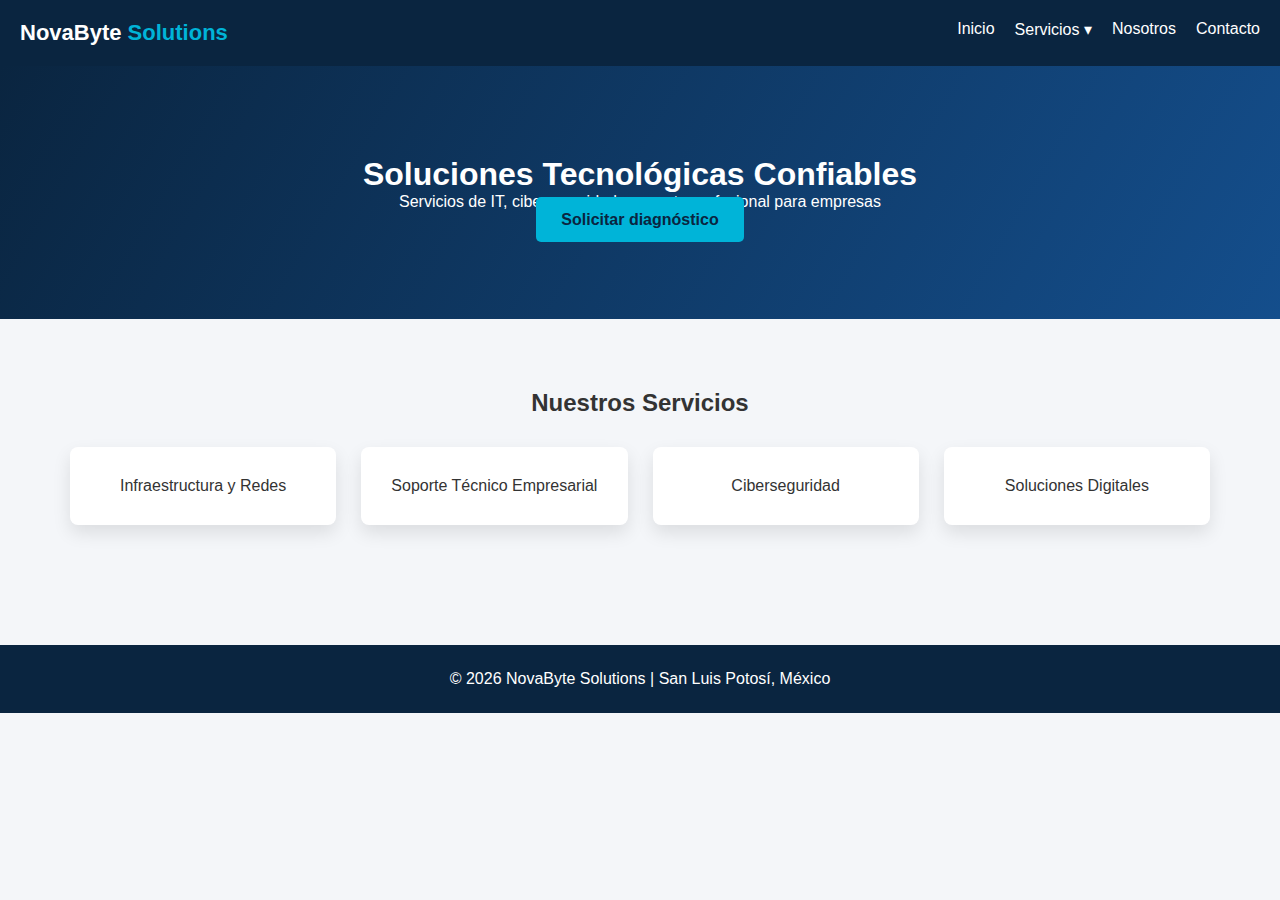
<file: index.html>
<!DOCTYPE html>
<html lang="es">
<head>
<meta charset="UTF-8">
<title>NovaByte Solutions | Servicios de IT</title>
<meta name="description" content="NovaByte Solutions ofrece servicios profesionales de TI, soporte técnico, ciberseguridad y soluciones digitales para empresas.">
<link rel="stylesheet" href="css/style.css">
<script defer src="js/app.js"></script>
</head>
<body>

<header class="header">
  <div class="logo">NovaByte <span>Solutions</span></div>
  <nav>
    <ul class="menu">
      <li><a href="index.html">Inicio</a></li>
      <li class="dropdown">
        <a href="#">Servicios ▾</a>
        <ul class="submenu">
          <li><a href="servicios/infraestructura.html">Infraestructura IT</a></li>
          <li><a href="servicios/ciberseguridad.html">Ciberseguridad</a></li>
          <li><a href="servicios/soporte.html">Soporte Técnico</a></li>
          <li><a href="servicios/soluciones.html">Soluciones Digitales</a></li>
        </ul>
      </li>
      <li><a href="nosotros.html">Nosotros</a></li>
      <li><a href="contacto.html">Contacto</a></li>
    </ul>
  </nav>
</header>

<section class="hero">
  <h1>Soluciones Tecnológicas Confiables</h1>
  <p>Servicios de IT, ciberseguridad y soporte profesional para empresas</p>
  <a href="contacto.html" class="btn">Solicitar diagnóstico</a>
</section>

<section class="services">
  <h2>Nuestros Servicios</h2>
  <div class="grid">
    <div class="card">Infraestructura y Redes</div>
    <div class="card">Soporte Técnico Empresarial</div>
    <div class="card">Ciberseguridad</div>
    <div class="card">Soluciones Digitales</div>
  </div>
</section>

<footer>
<p>© 2026 NovaByte Solutions | San Luis Potosí, México</p>
</footer>

</body>
</html>
</file>
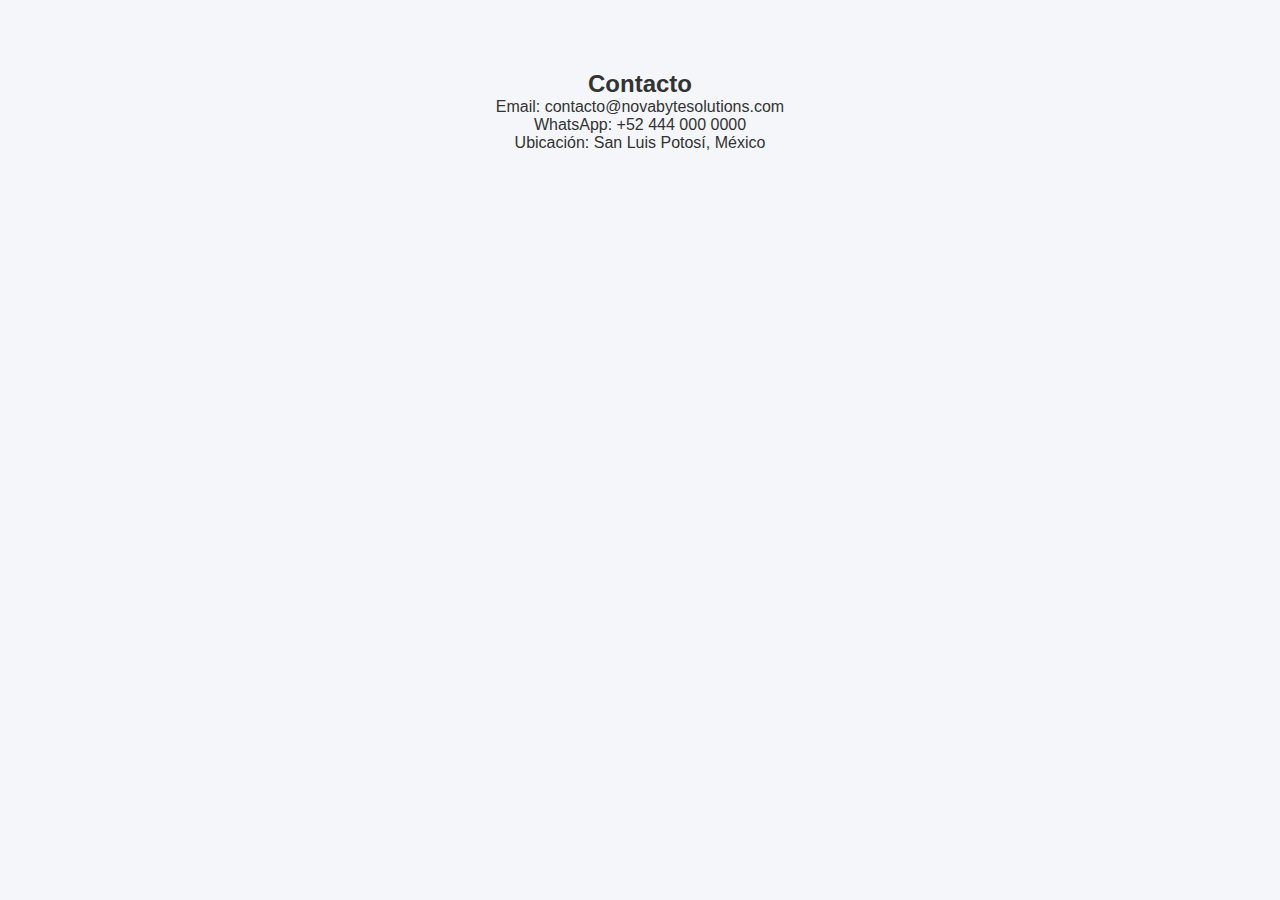
<file: contacto.html>
<!DOCTYPE html>
<html lang="es">
<head>
<meta charset="UTF-8">
<title>Contacto | NovaByte Solutions</title>
<link rel="stylesheet" href="css/style.css">
</head>
<body>
<section class="services">
<h2>Contacto</h2>
<p>Email: contacto@novabytesolutions.com</p>
<p>WhatsApp: +52 444 000 0000</p>
<p>Ubicación: San Luis Potosí, México</p>
</section>
</body>
</html>
</file>
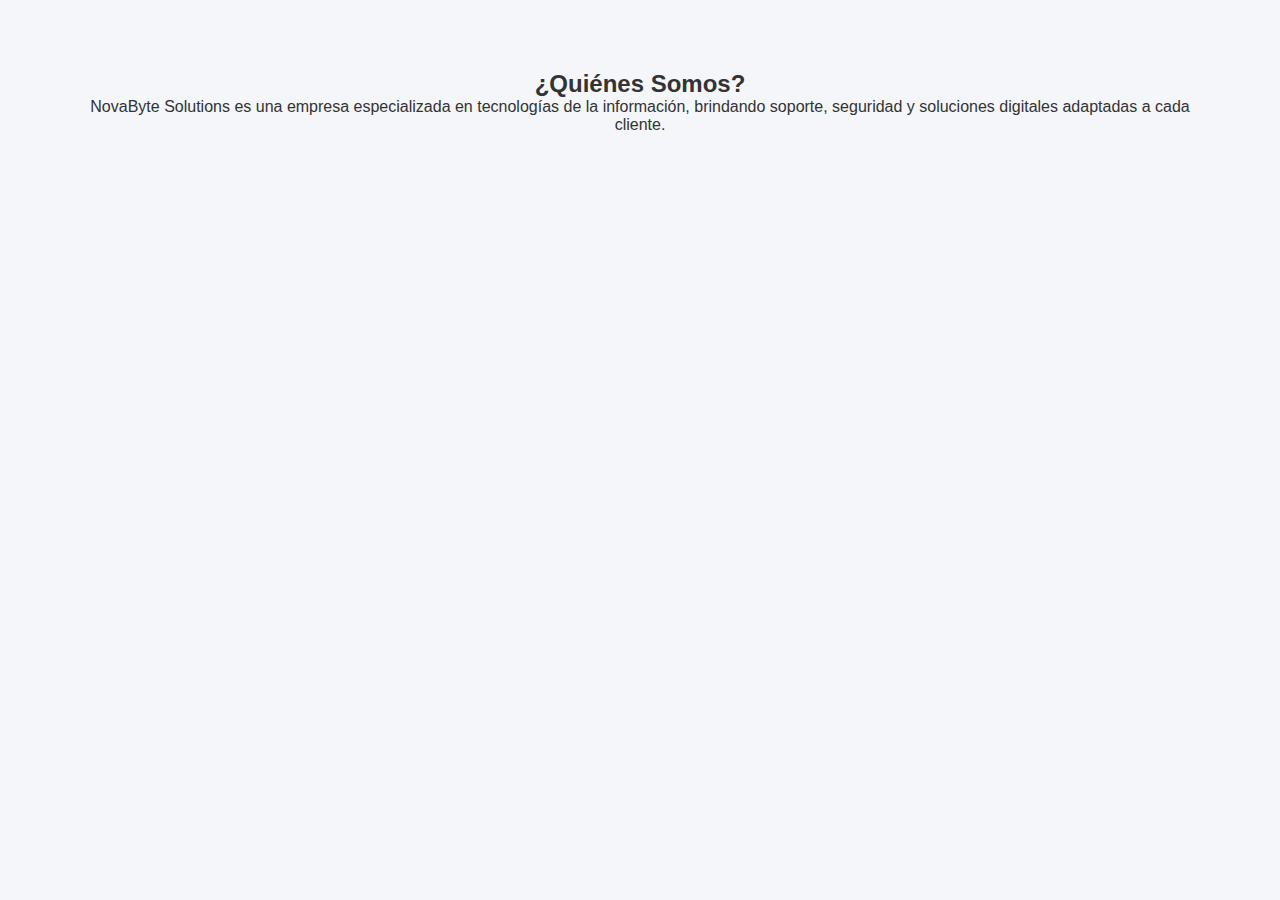
<file: nosotros.html>
<!DOCTYPE html>
<html lang="es">
<head>
<meta charset="UTF-8">
<title>Nosotros | NovaByte Solutions</title>
<link rel="stylesheet" href="css/style.css">
</head>
<body>
<section class="services">
<h2>¿Quiénes Somos?</h2>
<p>NovaByte Solutions es una empresa especializada en tecnologías de la información, brindando soporte, seguridad y soluciones digitales adaptadas a cada cliente.</p>
</section>
</body>
</html>
</file>
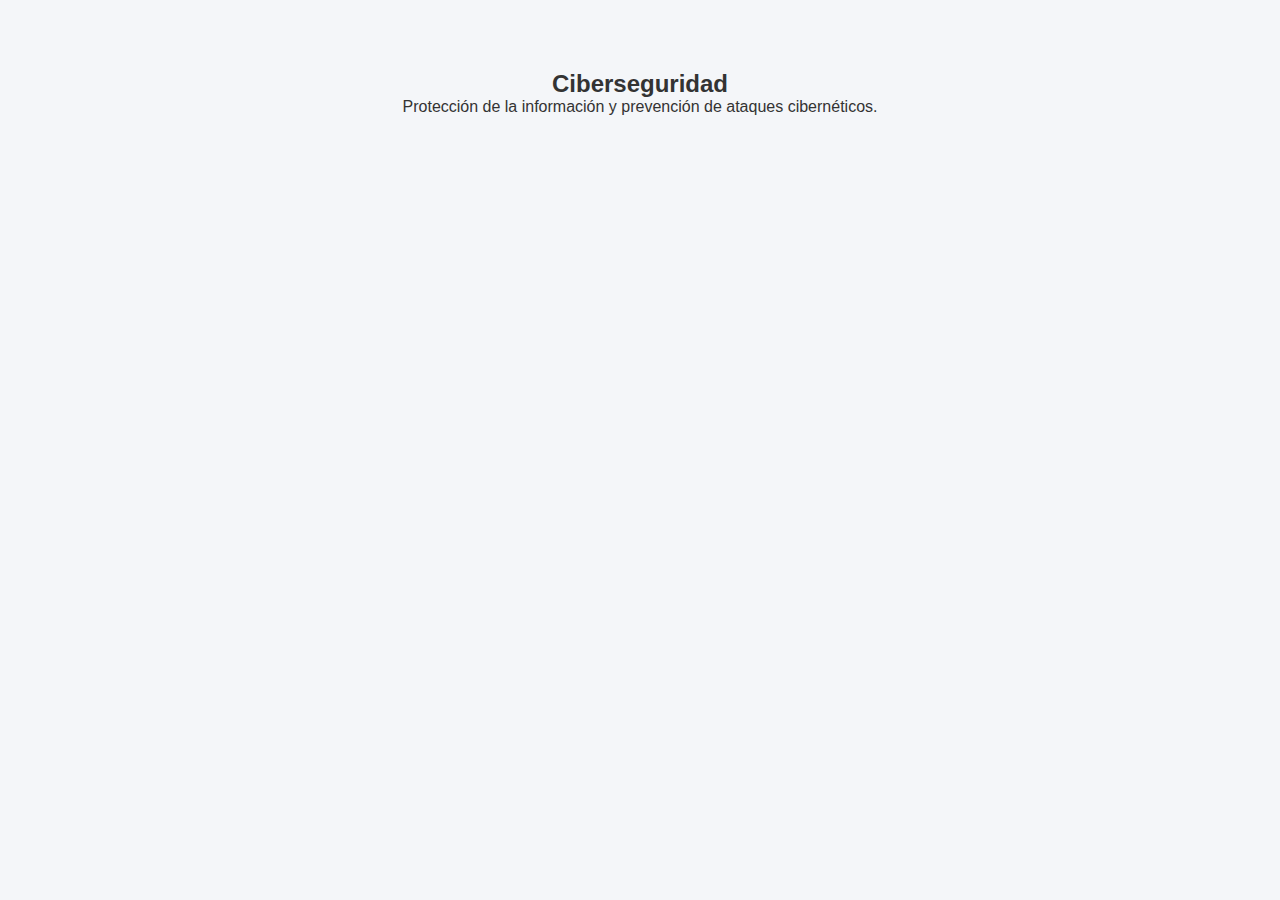
<file: servicios/ciberseguridad.html>
<!DOCTYPE html>
<html lang="es">
<head><meta charset="UTF-8"><title>Ciberseguridad</title>
<link rel="stylesheet" href="../css/style.css"></head>
<body><section class="services"><h2>Ciberseguridad</h2>
<p>Protección de la información y prevención de ataques cibernéticos.</p>
</section></body></html>
</file>
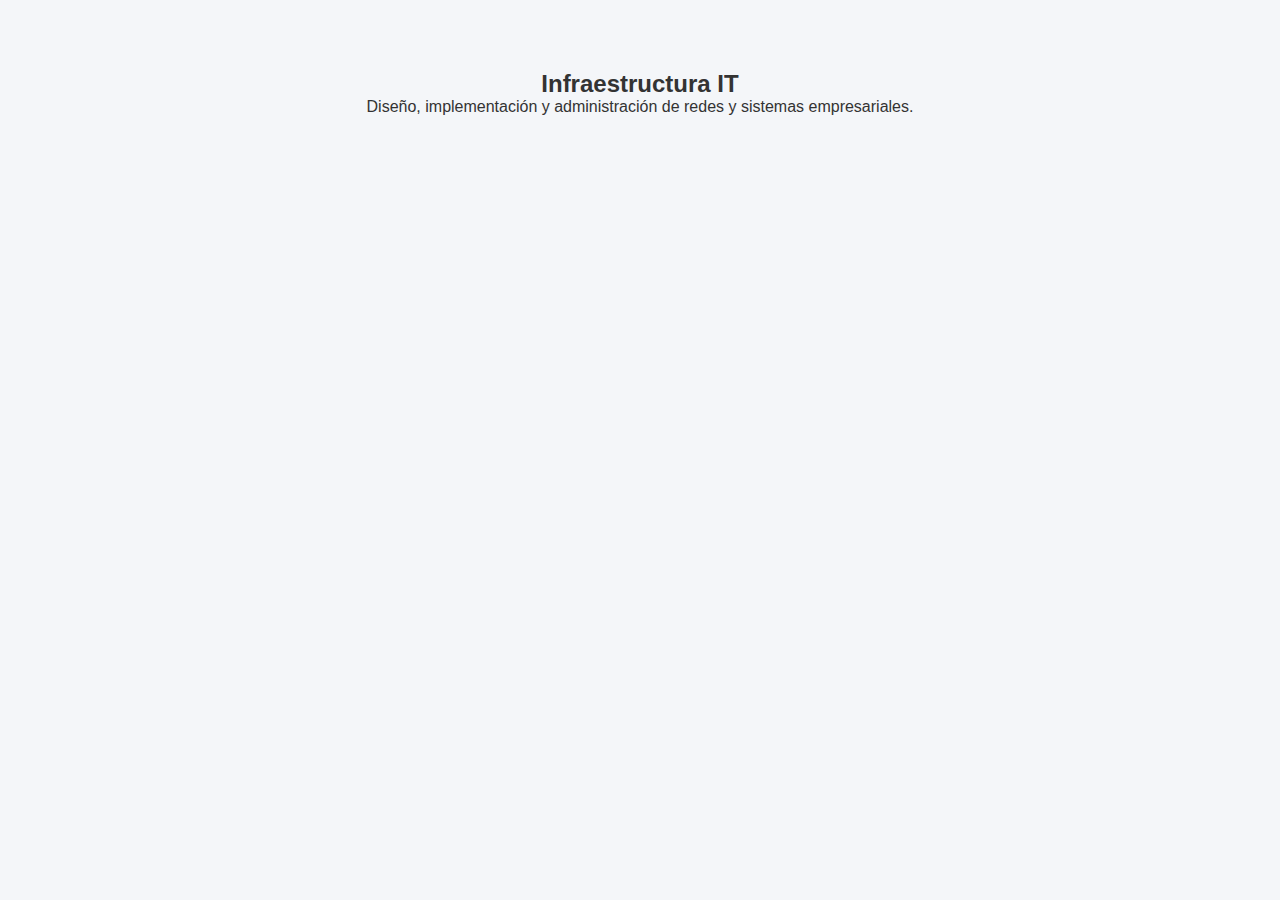
<file: servicios/infraestructura.html>
<!DOCTYPE html>
<html lang="es">
<head><meta charset="UTF-8"><title>Infraestructura IT</title>
<link rel="stylesheet" href="../css/style.css"></head>
<body><section class="services"><h2>Infraestructura IT</h2>
<p>Diseño, implementación y administración de redes y sistemas empresariales.</p>
</section></body></html>
</file>
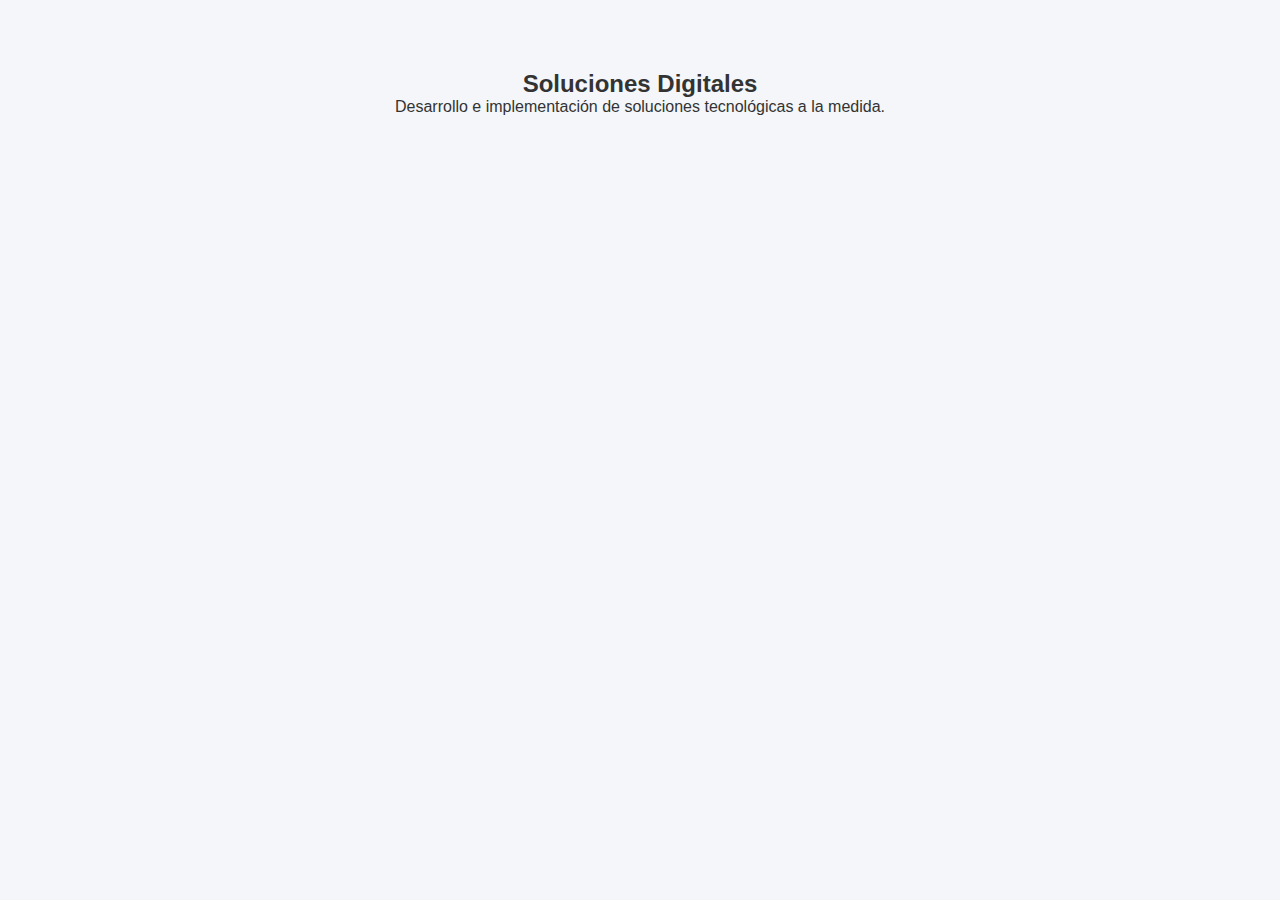
<file: servicios/soluciones.html>
<!DOCTYPE html>
<html lang="es">
<head><meta charset="UTF-8"><title>Soluciones Digitales</title>
<link rel="stylesheet" href="../css/style.css"></head>
<body><section class="services"><h2>Soluciones Digitales</h2>
<p>Desarrollo e implementación de soluciones tecnológicas a la medida.</p>
</section></body></html>
</file>
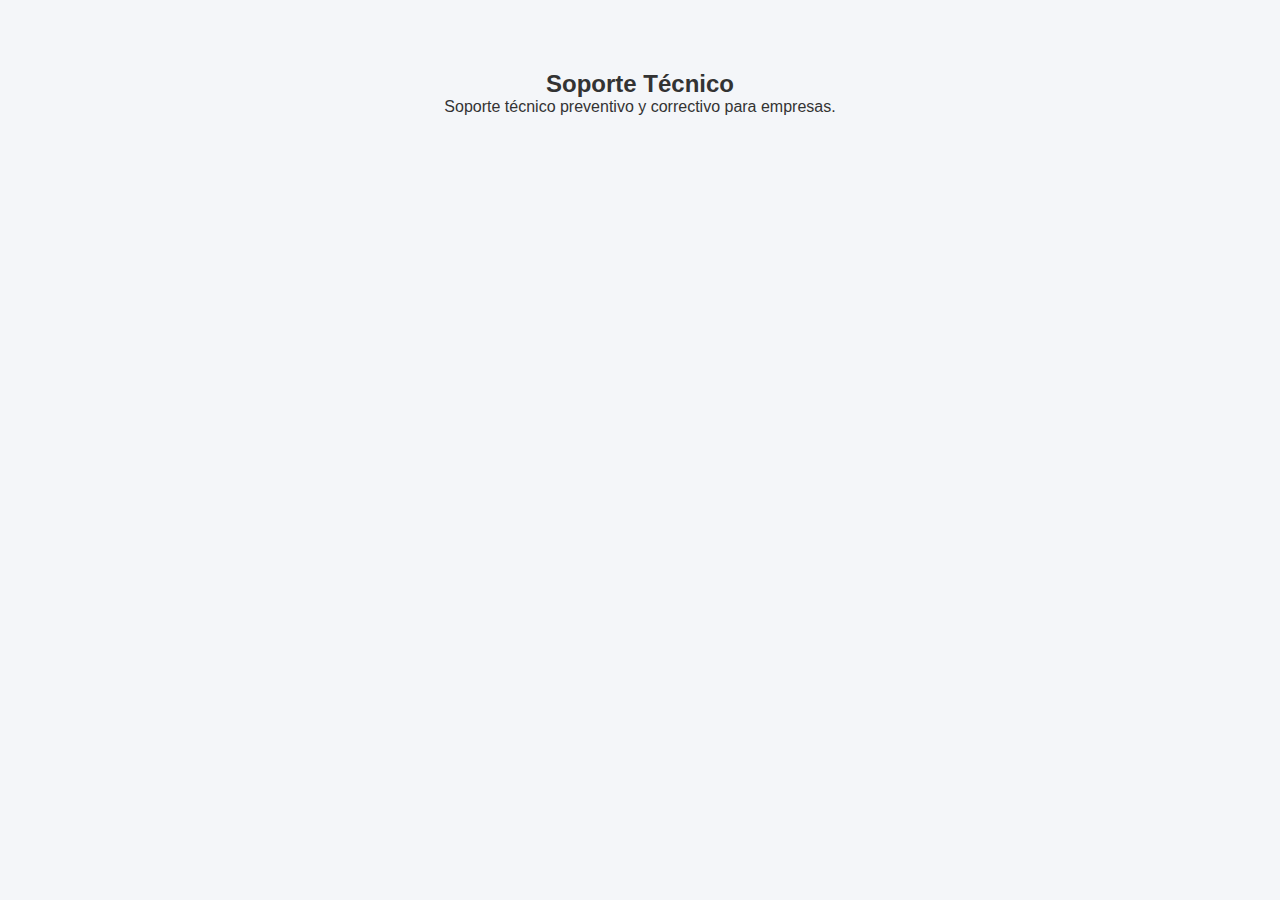
<file: servicios/soporte.html>
<!DOCTYPE html>
<html lang="es">
<head><meta charset="UTF-8"><title>Soporte Técnico</title>
<link rel="stylesheet" href="../css/style.css"></head>
<body><section class="services"><h2>Soporte Técnico</h2>
<p>Soporte técnico preventivo y correctivo para empresas.</p>
</section></body></html>
</file>
<file: css/style.css>
*{margin:0;padding:0;box-sizing:border-box;font-family:Arial}
body{background:#f4f6f9;color:#333}
.header{background:#0a2540;color:#fff;display:flex;justify-content:space-between;padding:20px}
.logo{font-size:22px;font-weight:bold}
.logo span{color:#00b4d8}
.menu{list-style:none;display:flex;gap:20px}
.menu a{color:#fff;text-decoration:none}
.dropdown{position:relative}
.submenu{display:none;position:absolute;background:#0a2540;list-style:none;padding:10px}
.dropdown:hover .submenu{display:block}
.submenu li{margin-bottom:8px}
.hero{background:linear-gradient(120deg,#0a2540,#144e8c);color:white;padding:90px;text-align:center}
.btn{background:#00b4d8;color:#0a2540;padding:14px 25px;border-radius:5px;text-decoration:none;font-weight:bold}
.services{padding:70px;text-align:center}
.grid{display:grid;grid-template-columns:repeat(auto-fit,minmax(220px,1fr));gap:25px;margin-top:30px}
.card{background:white;padding:30px;border-radius:8px;box-shadow:0 8px 18px rgba(0,0,0,.1)}
footer{background:#0a2540;color:white;text-align:center;padding:25px;margin-top:50px}
</file>
